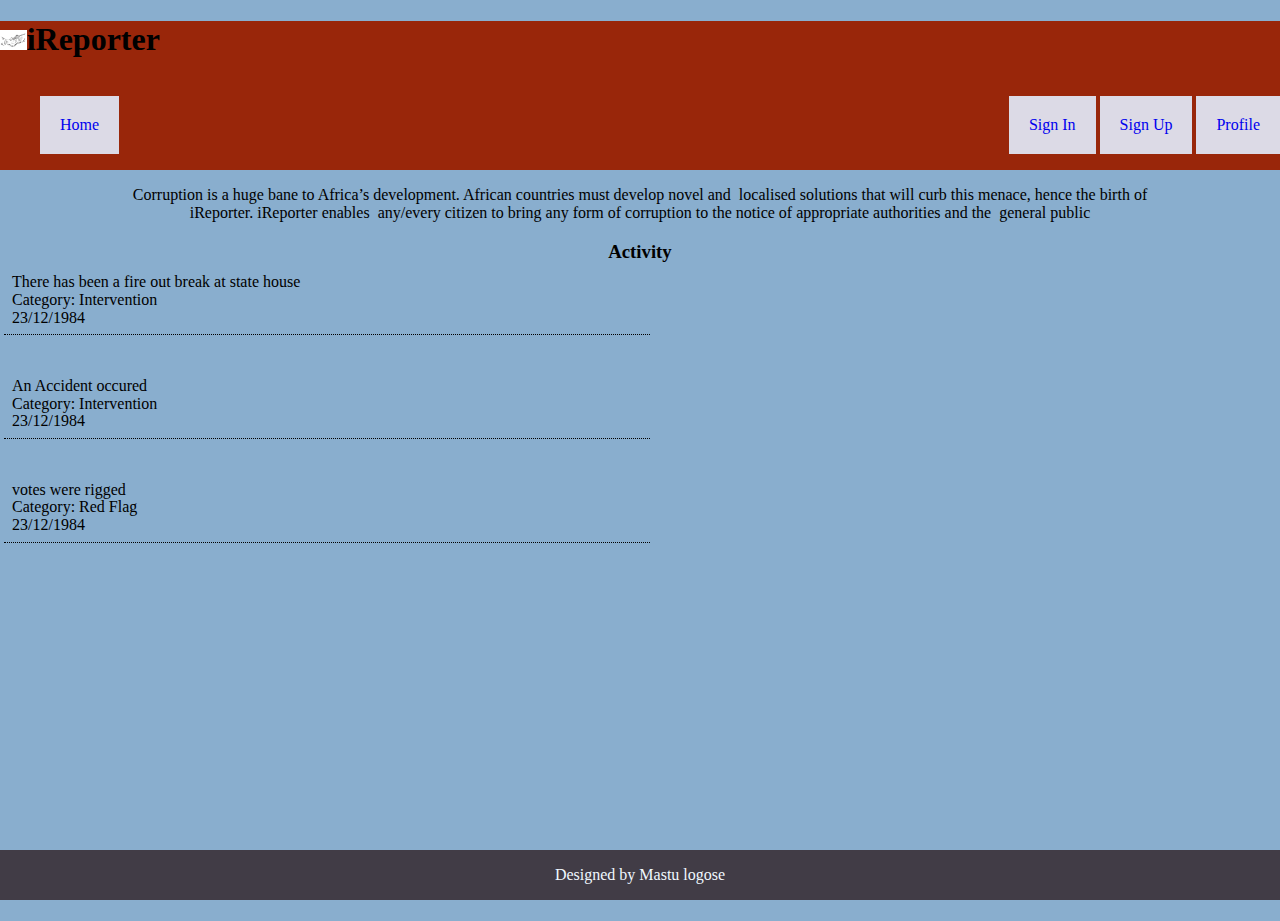
<file: UI/index.html>
<!DOCTYPE html>
<html>
  <head>
    <title>iReporter</title>
    <link rel="stylesheet" href="static/css/main.css" >
    
  </head>
  <body>
    <header class="my_header" action="action-page">
      <h1><img src="static/img/corrupt.jpg" height="20px">iReporter</h1>
      <div class="topnav" id="mytopnav">
        <ul>
          <li><a href="index.html" class="active">Home</a></li>
          <div class="rightnav">
            <li><a href="login.html">Sign In</a></li>
            <li><a href="Signup.html">Sign Up</a></li>
            <li><a href="Userprofile.html">Profile</a></li>
          </div>
        </ul>
      </div>
    </header>
    <div class="info">
      <p>Corruption is a huge bane to Africa’s development. African countries must develop novel and 
          localised solutions that will curb this menace, hence the birth of iReporter. iReporter enables 
          any/every citizen to bring any form of corruption to the notice of appropriate authorities and the 
          general public</p>
          
    </div>
    <h3>Activity</h3>
    <div class="activity">
      <div class="post">
        <p>There has been a fire out break at state house</p>
        <p>Category: Intervention</p>
        <p>23/12/1984</p>
      </div>
      <div class="post">
        <p>An Accident occured </p>
        <p>Category: Intervention</p>
        <p>23/12/1984</p>
      </div>
      <div class="post">
        <p>votes were rigged</p>
        <p>Category: Red Flag</p>
        <p>23/12/1984</p>
      </div>
    
    </div>

    <div class="footer">
      <p>Designed by Mastu logose</p>
    </div>
    
  </body>
</html>
</file>
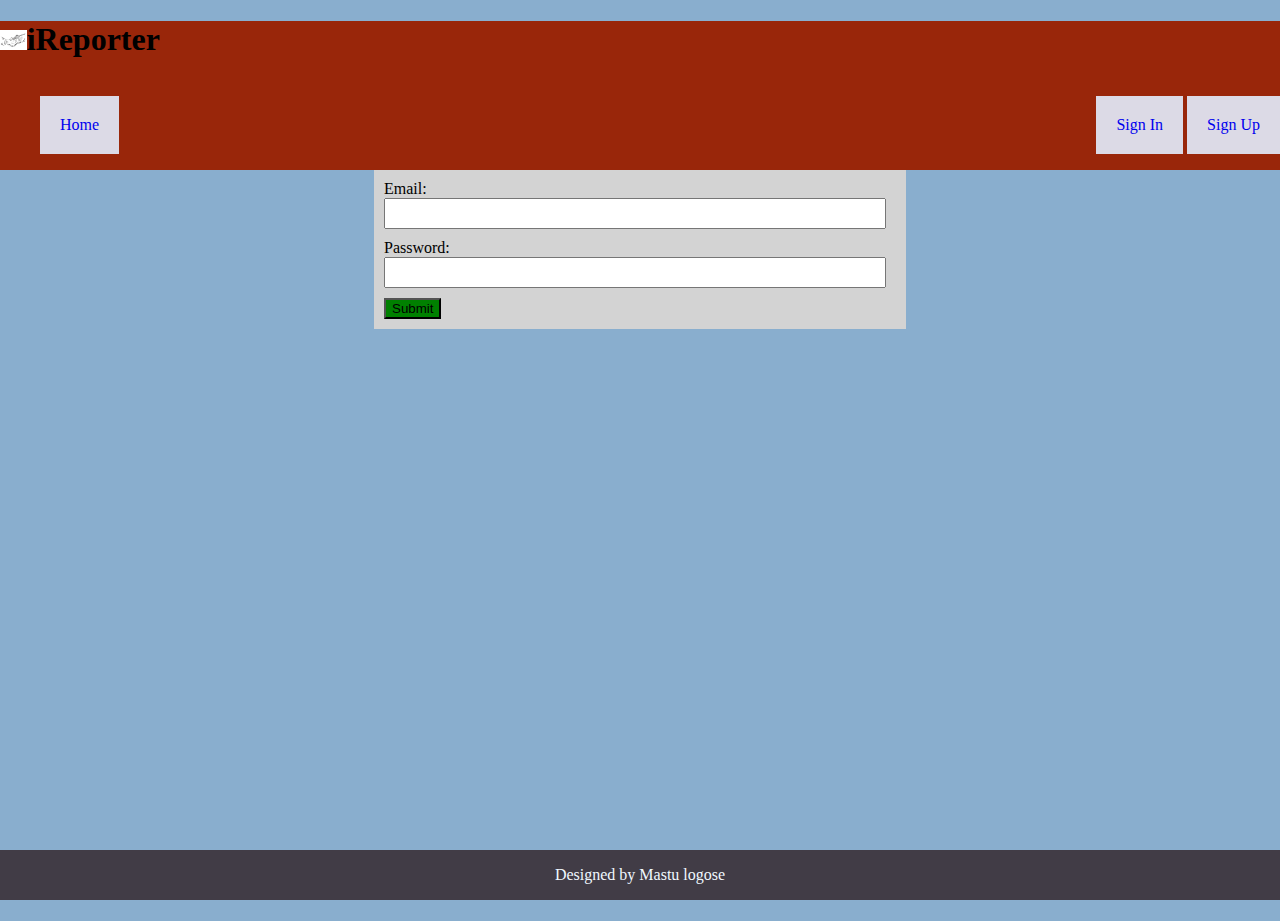
<file: UI/login.html>
<!DOCTYPE html>
<html lang="en">
<head>
  <meta charset="UTF-8">
  <meta name="viewport" content="width=device-width, initial-scale=1.0">
  <meta http-equiv="X-UA-Compatible" content="ie=edge">
  <title>iReporter</title>
  <link rel="stylesheet" href="static/css/main.css" >
</head>
<body>
    <header class="my_header" action="action-page">
        <h1><img src="static/img/corrupt.jpg" height="20px">iReporter</h1>
            <div class="topnav" id="mytopnav">
                <ul>
                    <li><a href="index.html" class="active">Home</a></li>
                    <div class="rightnav">
                        <li><a href="login.html">Sign In</a></li>
                        <li><a href="Signup.html">Sign Up</a></li>
                    </div>
                </ul>
            </div>
    </header>
        <form class="create">
            <div class="my_form">
                <label> Email: </label>
                <input type="text" name="email" required>
            </div>
            <div class="my_form">
                <label> Password: </label>
                <input type="text" name="psw" required>
            </div>
            <a href="Userprofile.html"><input class="btn" type="submit"></a>
        </form>
    <div class="footer">
        <p>Designed by Mastu logose</p>
    </div>
    
</body>
</html>
</file>
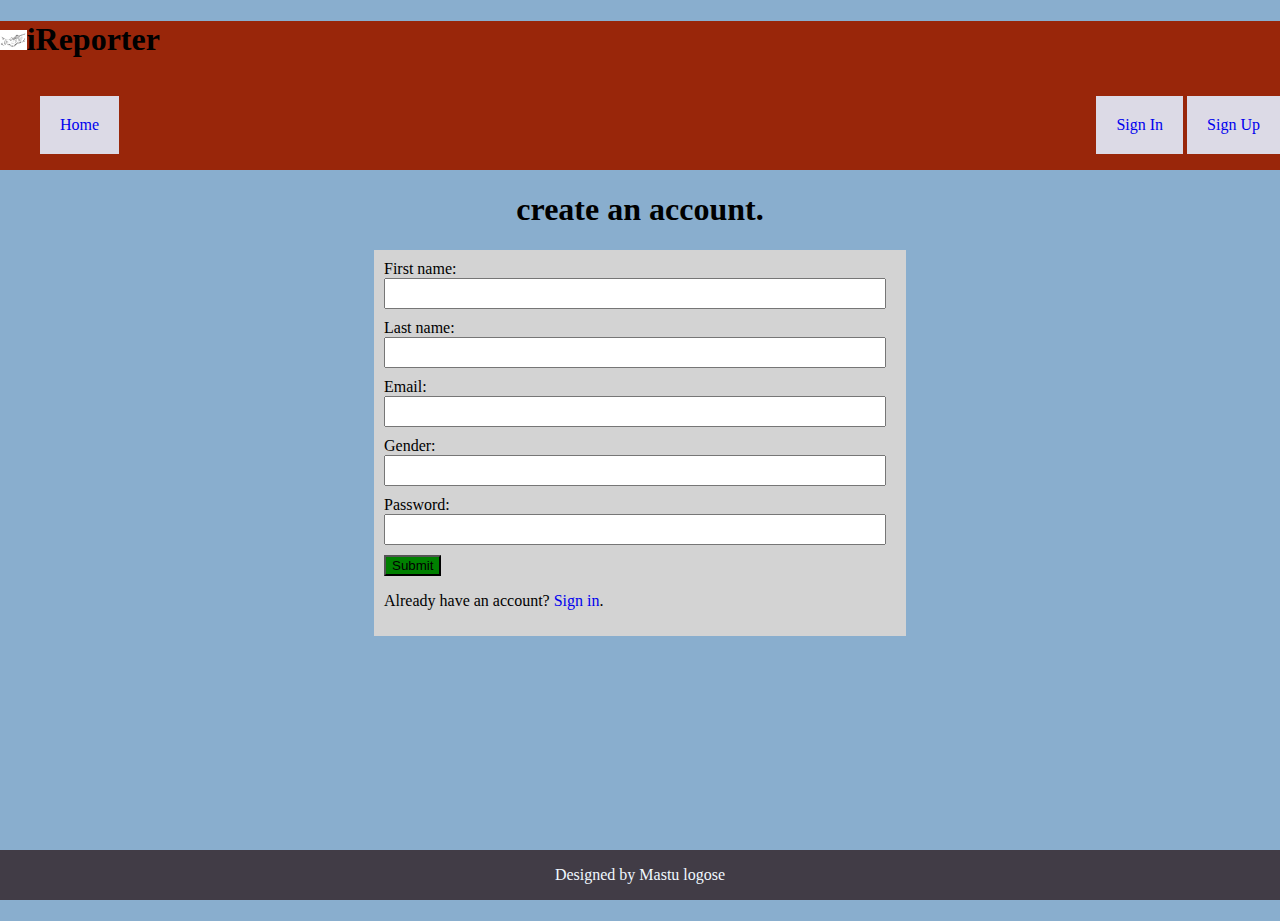
<file: UI/Signup.html>
<!DOCTYPE html>
<html lang="en">
<head>
  <meta charset="UTF-8">
  <meta name="viewport" content="width=device-width, initial-scale=1.0">
  <meta http-equiv="X-UA-Compatible" content="ie=edge">
  <title>iReporter</title>
  <link rel="stylesheet" href="static/css/main.css" >
</head>
<body>
    <header class="my_header" action="action-page">
        <h1><img src="static/img/corrupt.jpg" height="20px">iReporter</h1>
          <div class="topnav" id="mytopnav">
            <ul>
              <li><a href="index.html" class="active">Home</a></li>
              <div class="rightnav">
                <li><a href="login.html">Sign In</a></li>
                <li><a href="Signup.html">Sign Up</a></li>
              </div>
            </ul>
          </div>
    </header>
        <div class="heading"><h1>create an account.</h1></div>
        <form class="create" >
          <div class="my_form">
            <label> First name: </label>
            <input type="text" name="uname" required>
          </div>
          <div class="my_form">
            <label> Last name: </label>
            <input type="text" name="uname" required>
          </div>
          <div class="my_form">
            <label> Email: </label>
            <input type="text" name="email" required>
         </div>
          <div class="my_form">
            <label> Gender: </label>
            <input type="text" name="gender" required>
          </div>
          <div class="my_form">
            <label> Password: </label>
            <input type="text" name="psw" required>
          </div>
            <a href="submit"><input class="btn" type="submit"></a>
          <div class="signin">
            <p>Already have an account? <a href="login.html">Sign in</a>.</p>
          </div>
    </form>
    
    <div class="footer">
        <p>Designed by Mastu logose</p>
    </div>
    
</body>
</html>
</file>
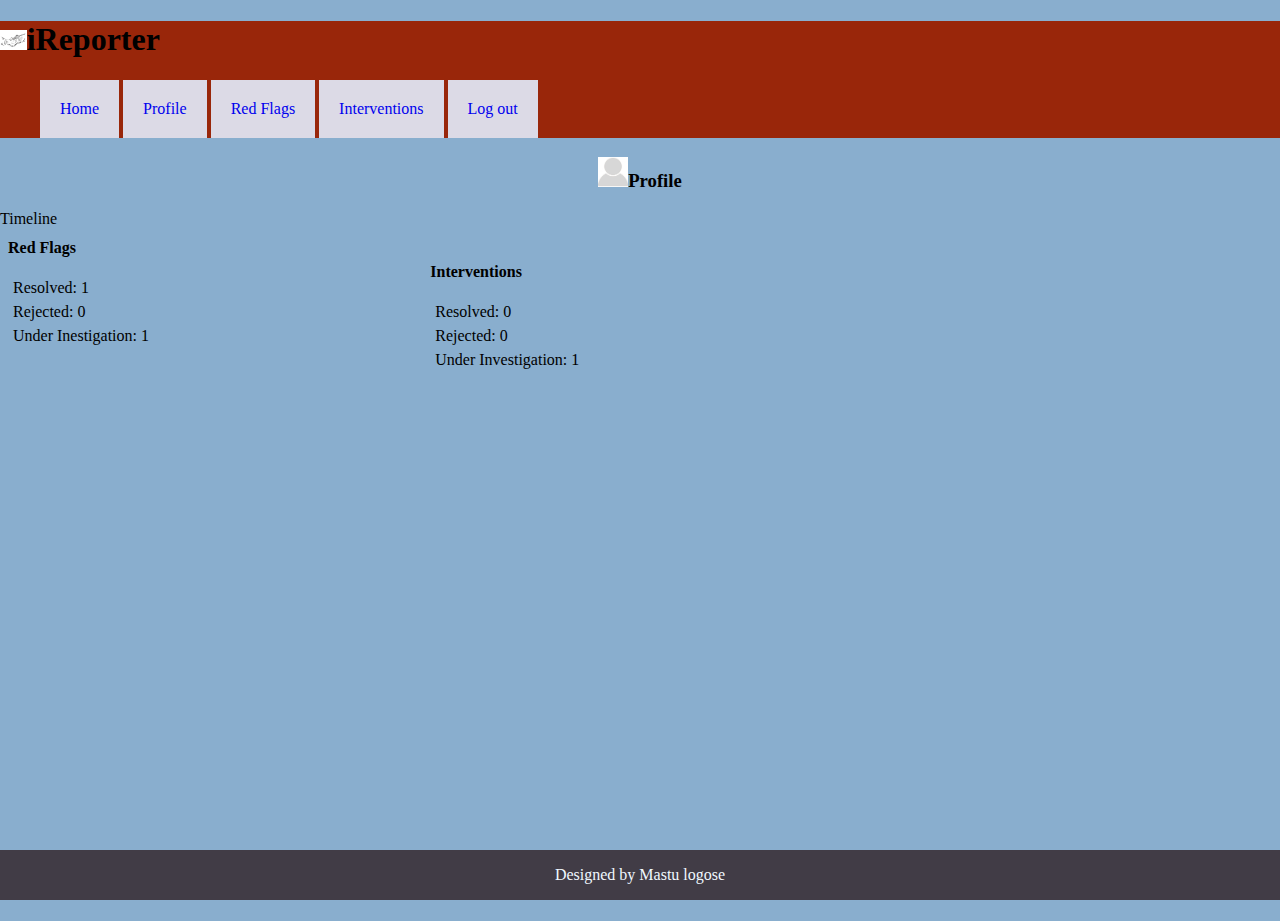
<file: UI/Userprofile.html>
<!DOCTYPE html>
<html>
  <head>
    <title>iReporter</title>
    <link rel="stylesheet" href="static/css/main.css" >
    
  </head>
  <body>
    <header class="my_header" action="action-page">
      <h1><img src="static/img/corrupt.jpg" height="20px">iReporter</h1>
      <ul>
        <li><a href="index.html">Home</a></li>
        <li><a href="Userprofile.html">Profile</a></li>
        <li><a href="Redflag.html">Red Flags</a></li>
        <li><a href="Interventions.html">Interventions</a></li>
        <li><a href="index.html">Log out</a></li>
      </ul>
    </header>
    <div class="minfo">
      <h3><img src="static/img/profile_pic.jpg" height="30px">Profile</h3>
      <p>Timeline</p>
    </div>
        <div class="myactivity">
            <p><b>Red Flags</b></p>
                <div class="records">
                    <p>Resolved: 1</p>
                    <p>Rejected: 0</p>
                    <p>Under Inestigation: 1</p>
                </div>
        </div>
        <div class="myactivity">
            <p><b>Interventions</b></p>
                <div class="records">
                    <p>Resolved: 0</p>
                    <p>Rejected: 0</p>
                    <p>Under Investigation: 1</p>
                </div>
        </div>
    <div class="footer">
      <p>Designed by Mastu logose</p>
    </div>
    
  </body>
</html>
</file>
<file: UI/static/css/main.css>
html{
   height: 100%;
   box-sizing: border-box;
}
body{
   margin: 0;
   background-color: rgb(137, 174, 206);
   width: 100%;
   padding: 0;
   position: relative;
   min-height: 100%;
}
a{
   text-decoration: none;
}
a:hover{
   color: blue;
}
a:active{
   color: red;
}
.btn:hover{
   background-color: red;
   color: aqua;
}

.my_header{
    background-color: rgb(153, 38, 10);
    /* width: 100%;  */
    margin: 0%;
}
.my_header li{
   background-color: rgb(220, 218, 230); 
   display: inline-block;
   text-decoration: none;
   padding: 20px; 
}
h3{
   text-align: center;
}
.action h1{
   text-align: center;
}
.topnav{
   overflow: hidden;
}
.rightnav{
   float: right;
}
.container{
   background-color: lightgray;
   margin: auto;
   width: 60%;

}
.info{
    width: 80%;
    text-align: center; 
   margin: auto; 
}
.event{
   background-color: aquamarine;
   padding-left: 10px;
   width: 10%;
}
.footer{
   background-color: rgb(65, 60, 70);
   position: fixed; 
   right: 0;
   text-align: center;
   color: aliceblue;
   bottom: 0;
   left: 0;
   width: 100%;

}
.post{
   margin-bottom: 50px;
   line-height: 10%;
   width: 50%;
   padding-left: 8px;
   border-bottom: dotted 1px black;
}
.create{
   background-color: lightgrey; 
   margin: auto;
   width: 40%;
   padding: 10px;
}
.create .my_form{
   padding-bottom: 10px;
}
.create label{
   display: block;
}
.create input[type="text"]{
   padding: 6px;
   width: 95%;
}
.create input[type="submit"]{
   background-color: green;
   color: white'

}
.heading{
   text-align: center;
}
.my_class{
   float: left; 
   width: 50%;
   padding: 6px;
   box-sizing: border-box;
}
.activity{
   padding-left: 4px;
}
.minfo{
   margin: 0;
}
.flags{
   padding-left: 30px;
}
.myactivity{
   line-height: 0.5em;
   padding-left: 8px;
}
.records{ 
   float: left;
   width: 33.2%;
   padding-left: 5px;
   box-sizing: border-box; 
}
@media screen and (max-width:950px){
   .info{
      /* display: inline; */
      /* font-size: 70px; */
      width: 100%;
   }
}

@media screen and (max-width:600px){
   .info{
      display: inline-block;
      font-size: 30px;
   }
}
</file>
